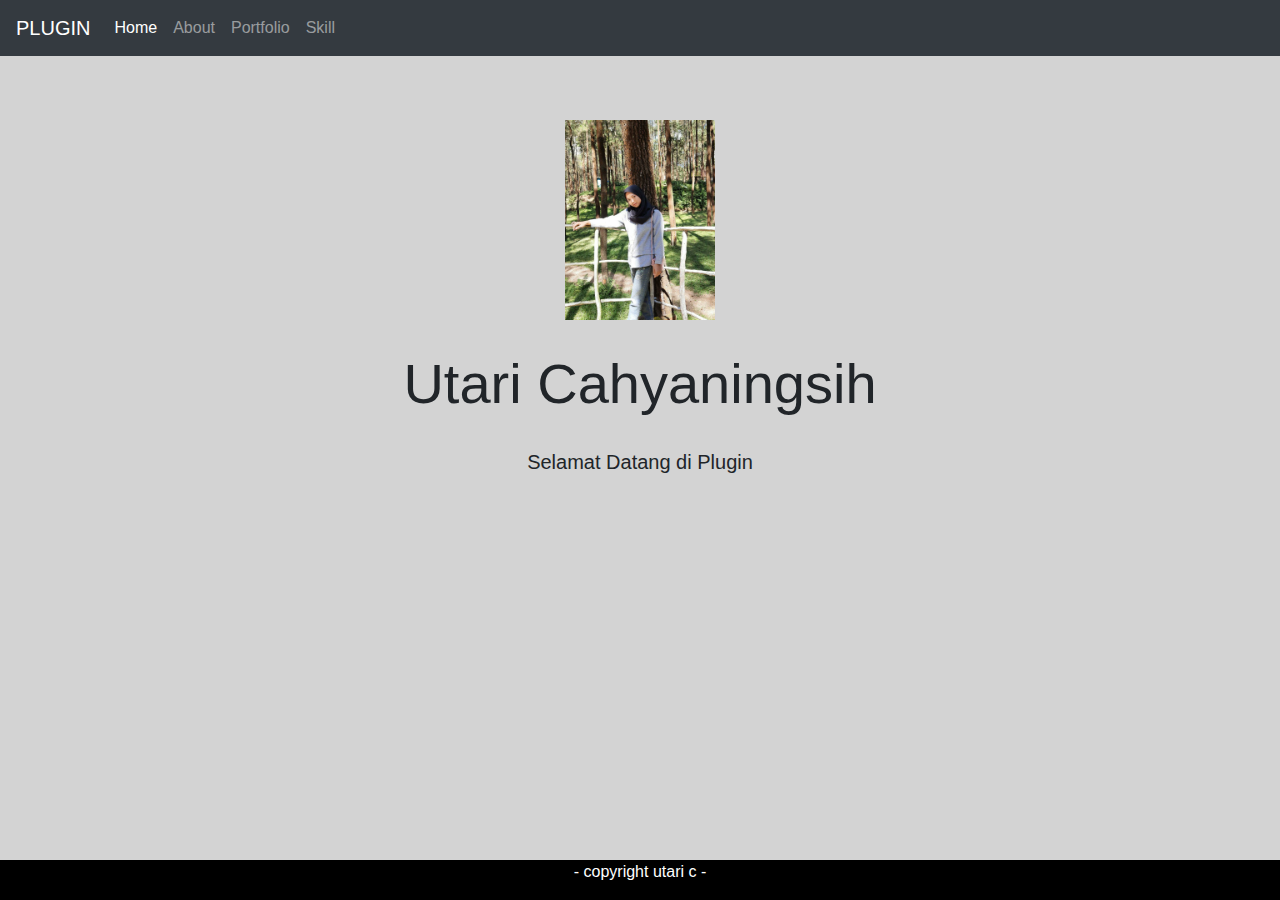
<file: index.html>
<!doctype html>
<html lang="en">
  <head>
    <!-- Required meta tags -->
    <meta charset="utf-8">
    <meta name="viewport" content="width=device-width, initial-scale=1, shrink-to-fit=no">

    <!-- Bootstrap CSS -->
    <link rel="stylesheet" href="https://maxcdn.bootstrapcdn.com/bootstrap/4.0.0/css/bootstrap.min.css" integrity="sha384-Gn5384xqQ1aoWXA+058RXPxPg6fy4IWvTNh0E263XmFcJlSAwiGgFAW/dAiS6JXm" crossorigin="anonymous">

    <title>utari</title>
    <link rel="stylesheet" href="style.css">
  </head>
  <body>
    <nav class="navbar navbar-expand-lg navbar-dark bg-dark">
        <a class="navbar-brand" href="#">PLUGIN</a>
        <button class="navbar-toggler" type="button" data-toggle="collapse" data-target="#navbarNav" aria-controls="navbarNav" aria-expanded="false" aria-label="Toggle navigation">
          <span class="navbar-toggler-icon"></span>
        </button>
        <div class="collapse navbar-collapse" id="navbarNav">
          <ul class="navbar-nav">
            <li class="nav-item active">
              <a class="nav-link" href="index.html">Home <span class="sr-only">(current)</span></a>
            </li>
            <li class="nav-item">
              <a class="nav-link" href="about.html">About</a>
            </li>
            <li class="nav-item">
              <a class="nav-link" href="portfolio.html">Portfolio</a>
            </li>
            <li class="nav-item">
                <a class="nav-link" href="skill.html">Skill</a>
              </li>
          </ul>
        </div>
      </nav>
      <div class="jumbotron jumbotron-fluid">
        <div class="container">
            <img src="3.jpeg">
          <h1 div class="display-4">Utari Cahyaningsih</h1>
          <p class="lead">Selamat Datang di Plugin</p>
        </div>
      </div>

      <footer class="fixed-bottom">- copyright utari c -</footer>


    <!-- Optional JavaScript -->
    <!-- jQuery first, then Popper.js, then Bootstrap JS -->
    <script src="https://code.jquery.com/jquery-3.2.1.slim.min.js" integrity="sha384-KJ3o2DKtIkvYIK3UENzmM7KCkRr/rE9/Qpg6aAZGJwFDMVNA/GpGFF93hXpG5KkN" crossorigin="anonymous"></script>
    <script src="https://cdnjs.cloudflare.com/ajax/libs/popper.js/1.12.9/umd/popper.min.js" integrity="sha384-ApNbgh9B+Y1QKtv3Rn7W3mgPxhU9K/ScQsAP7hUibX39j7fakFPskvXusvfa0b4Q" crossorigin="anonymous"></script>
    <script src="https://maxcdn.bootstrapcdn.com/bootstrap/4.0.0/js/bootstrap.min.js" integrity="sha384-JZR6Spejh4U02d8jOt6vLEHfe/JQGiRRSQQxSfFWpi1MquVdAyjUar5+76PVCmYl" crossorigin="anonymous"></script>
  </body>
</html>
</file>
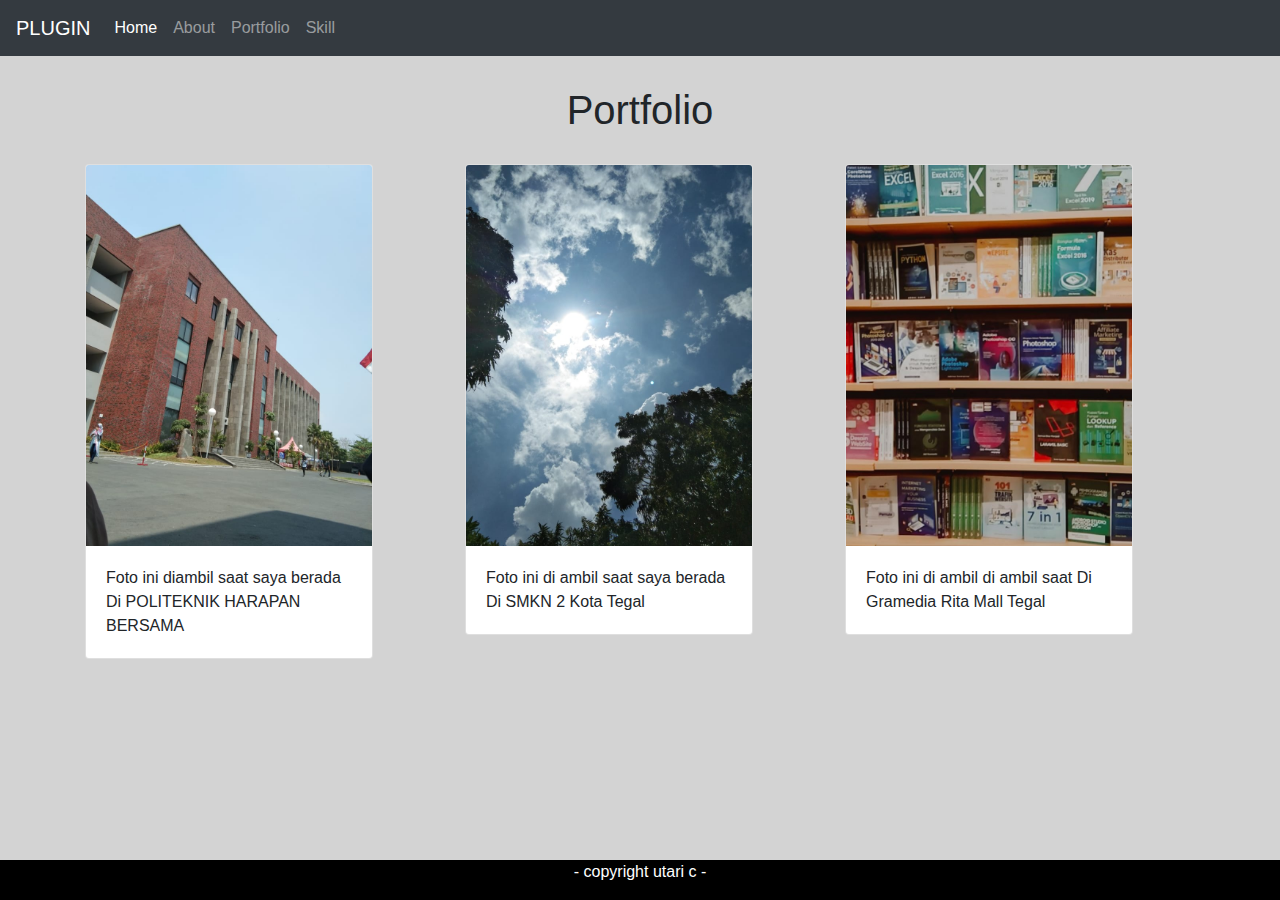
<file: portfolio.html>
<!doctype html>
<html lang="en">
  <head>
    <!-- Required meta tags -->
    <meta charset="utf-8">
    <meta name="viewport" content="width=device-width, initial-scale=1, shrink-to-fit=no">

    <!-- Bootstrap CSS -->
    <link rel="stylesheet" href="https://maxcdn.bootstrapcdn.com/bootstrap/4.0.0/css/bootstrap.min.css" integrity="sha384-Gn5384xqQ1aoWXA+058RXPxPg6fy4IWvTNh0E263XmFcJlSAwiGgFAW/dAiS6JXm" crossorigin="anonymous">

    <title>utari</title>
    <link rel="stylesheet" href="style.css">
  </head>
  <body>
    <nav class="navbar navbar-expand-lg navbar-dark bg-dark">
        <a class="navbar-brand" href="#">PLUGIN</a>
        <button class="navbar-toggler" type="button" data-toggle="collapse" data-target="#navbarNav" aria-controls="navbarNav" aria-expanded="false" aria-label="Toggle navigation">
          <span class="navbar-toggler-icon"></span>
        </button>
        <div class="collapse navbar-collapse" id="navbarNav">
            <ul class="navbar-nav">
                <li class="nav-item active">
                  <a class="nav-link" href="index.html">Home <span class="sr-only">(current)</span></a>
                </li>
                <li class="nav-item">
                  <a class="nav-link" href="about.html">About</a>
                </li>
                <li class="nav-item">
                  <a class="nav-link" href="portfolio.html">Portfolio</a>
                </li>
                <li class="nav-item">
                    <a class="nav-link" href="skill.html">Skill</a>
                  </li>
              </ul>
        </div>
      </nav>
      <h1>Portfolio</h1>
      <div class="container">
        <div class="row">
          <div class="col-sm">
            <div class="card" style="width: 18rem;">
                <img class="card-img-top" src="1.jpeg" alt="Card image cap">
                <div class="card-body">
                  <p class="card-text">Foto ini diambil saat saya berada Di POLITEKNIK HARAPAN BERSAMA </p>
                </div>
              </div>
          </div>
          <div class="col-sm">
            <div class="card" style="width: 18rem;">
                <img class="card-img-top" src="2.jpeg" alt="Card image cap">
                <div class="card-body">
                  <p class="card-text">Foto ini di ambil saat saya berada Di SMKN 2 Kota Tegal</p>
                </div>
              </div>
          </div>
          <div class="col-sm">
            <div class="card" style="width: 18rem;">
                <img class="card-img-top" src="4.jpeg" alt="Card image cap">
                <div class="card-body">
                  <p class="card-text">Foto ini di ambil di ambil saat Di Gramedia Rita Mall Tegal</p>
                </div>
              </div>
          </div>
        </div>
      </div>
      

      <footer class="fixed-bottom">- copyright utari c -</footer>


    <!-- Optional JavaScript -->
    <!-- jQuery first, then Popper.js, then Bootstrap JS -->
    <script src="https://code.jquery.com/jquery-3.2.1.slim.min.js" integrity="sha384-KJ3o2DKtIkvYIK3UENzmM7KCkRr/rE9/Qpg6aAZGJwFDMVNA/GpGFF93hXpG5KkN" crossorigin="anonymous"></script>
    <script src="https://cdnjs.cloudflare.com/ajax/libs/popper.js/1.12.9/umd/popper.min.js" integrity="sha384-ApNbgh9B+Y1QKtv3Rn7W3mgPxhU9K/ScQsAP7hUibX39j7fakFPskvXusvfa0b4Q" crossorigin="anonymous"></script>
    <script src="https://maxcdn.bootstrapcdn.com/bootstrap/4.0.0/js/bootstrap.min.js" integrity="sha384-JZR6Spejh4U02d8jOt6vLEHfe/JQGiRRSQQxSfFWpi1MquVdAyjUar5+76PVCmYl" crossorigin="anonymous"></script>
  </body>
</html>
</file>
<file: style.css>
.jumbotron {
    background-color: lightgray;
    height: 500px;
    text-align: center;
}
.jumbotron img {
    height: 200px;
    width: 150px;
}
footer {
    height: 40px;
    background-color: black;
    color: white;
    text-align: center;
}
.carousel-inner img {
    height: 600px;
}
h1 {
    margin-top: 30px;
    text-align: center;
    margin-bottom: 30px;
}
.container .col {
    text-align: center;
}
body{
    background-color: lightgrey;
}
</file>
